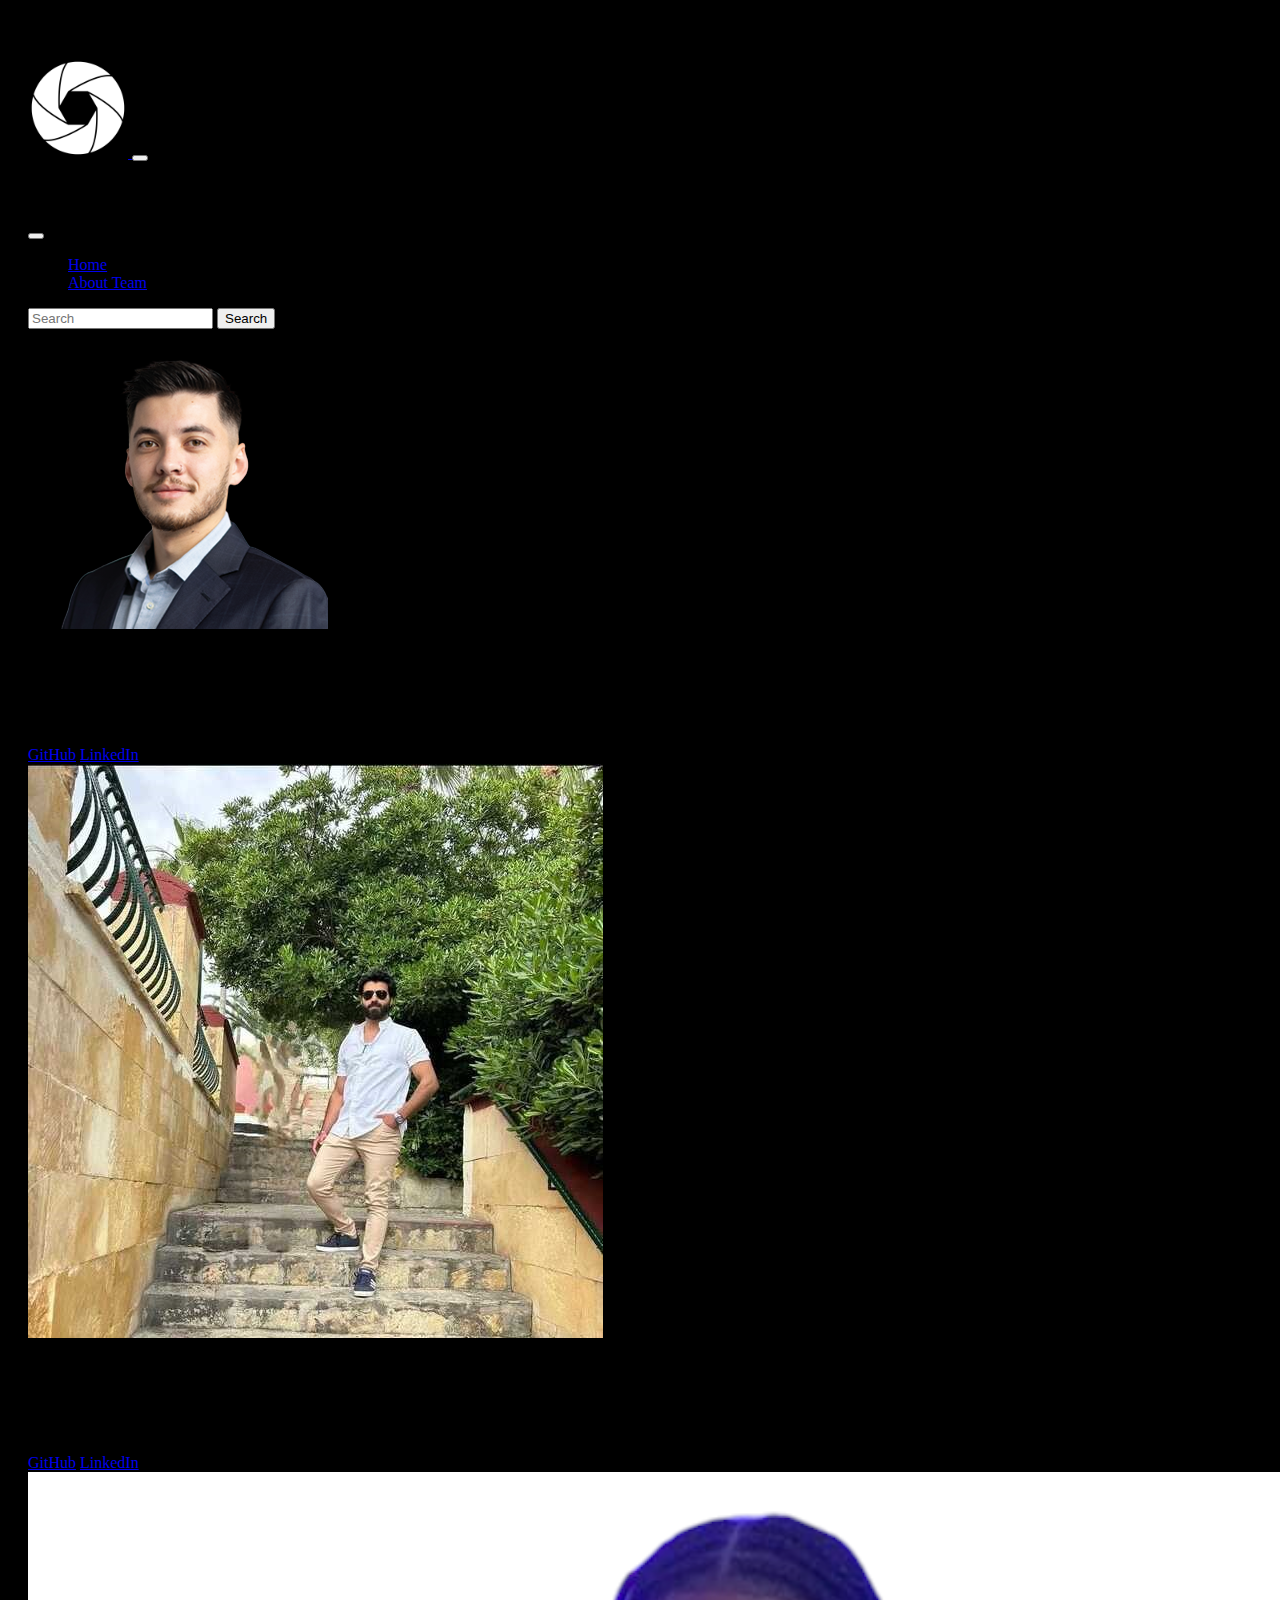
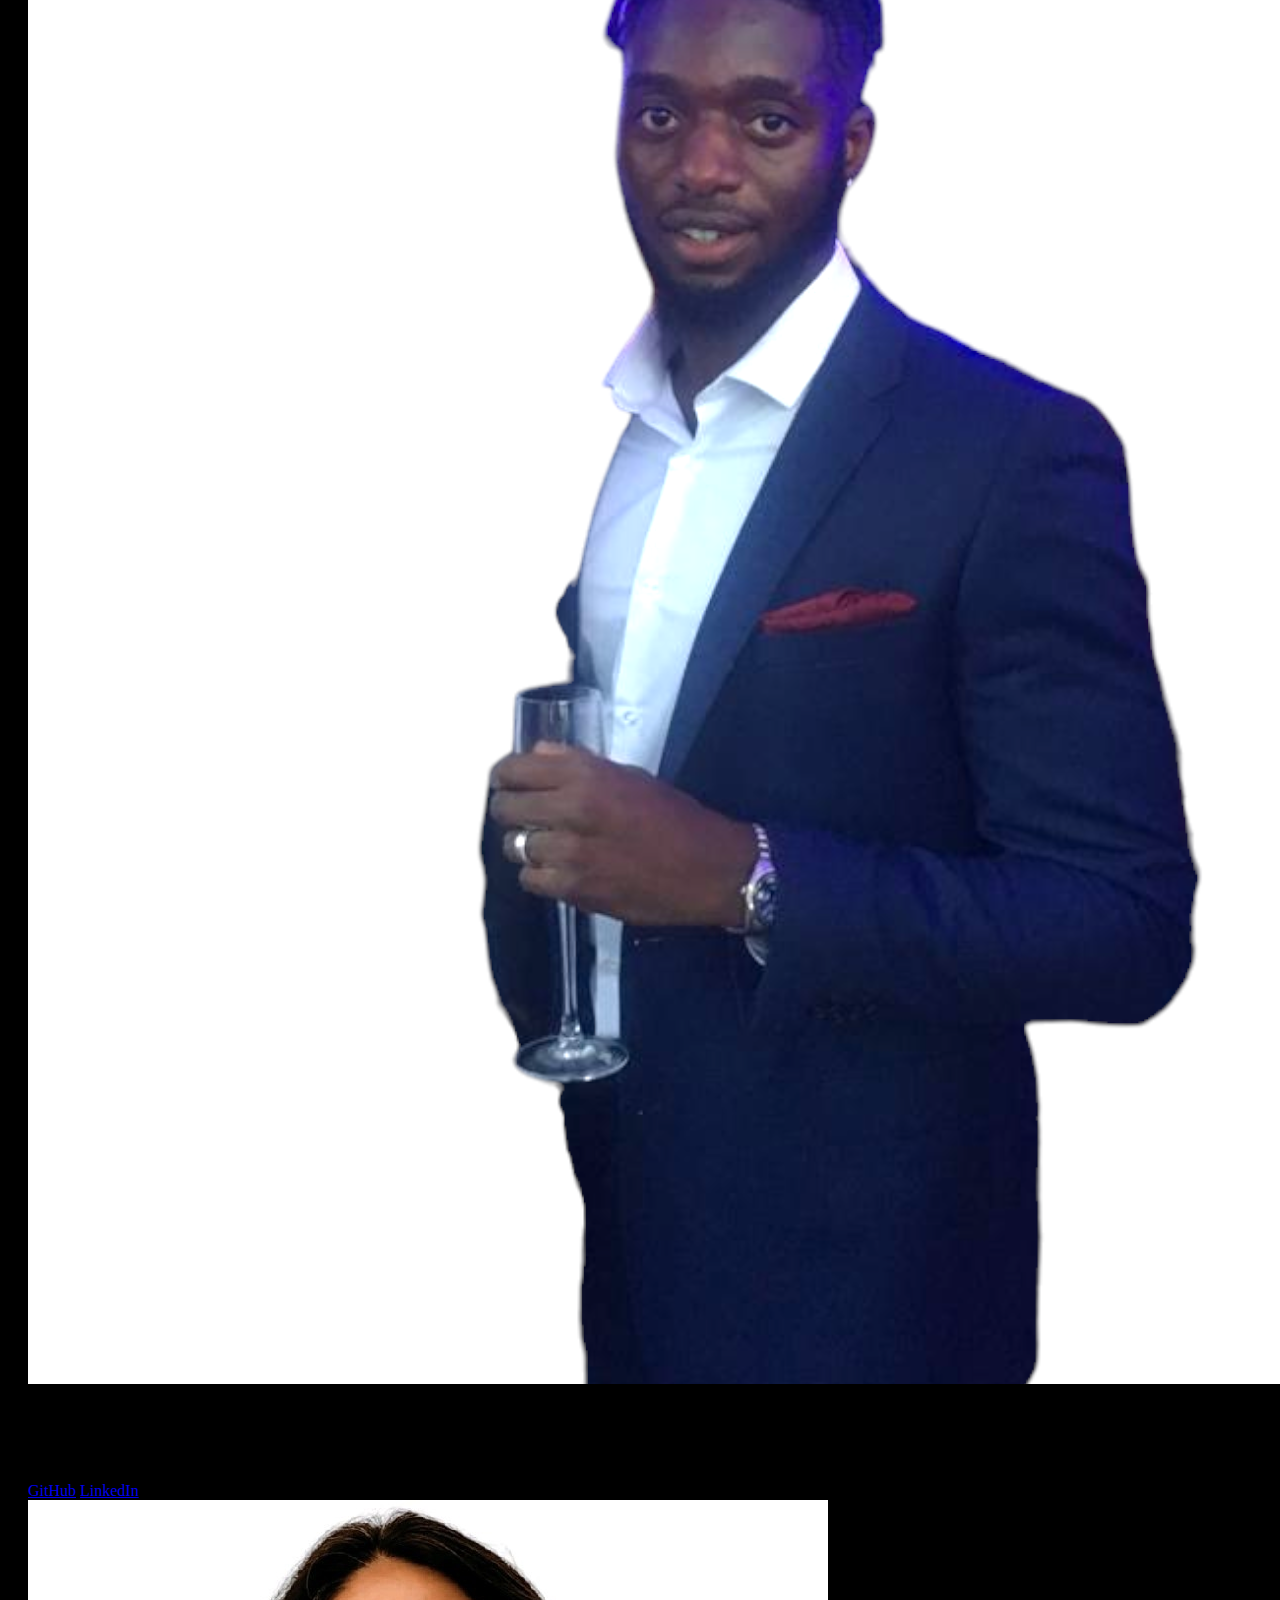
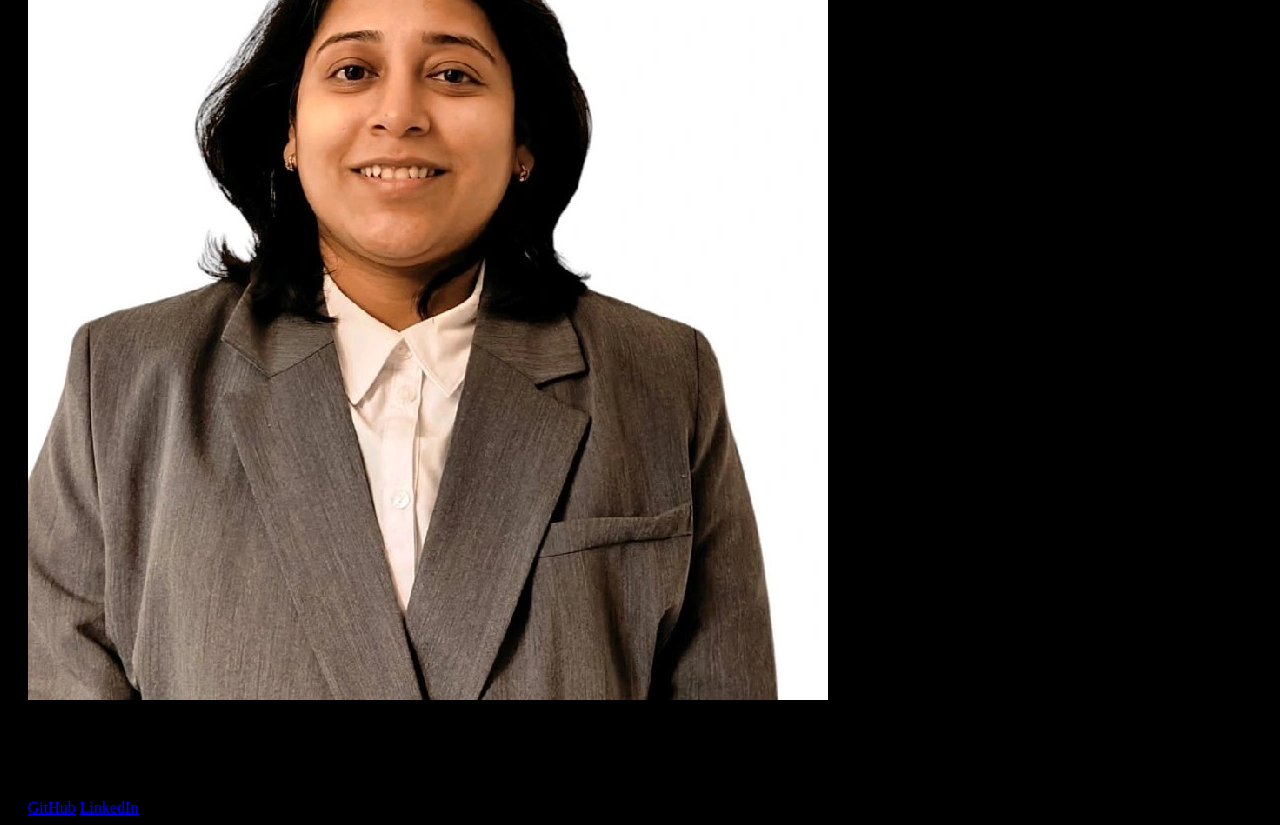
<file: team.html>
<!DOCTYPE html>
<html lang="en">

<head>
  <meta charset="UTF-8">
  <meta name="viewport" content="width=device-width, initial-scale=1.0">
  <title>About Team</title>
  <link rel="icon" type="image/x-icon" href="/Design/logo/favicon.ico">
  <link href="https://cdn.jsdelivr.net/npm/bootstrap@5.3.2/dist/css/bootstrap.min.css" rel="stylesheet"
    integrity="sha384-T3c6CoIi6uLrA9TneNEoa7RxnatzjcDSCmG1MXxSR1GAsXEV/Dwwykc2MPK8M2HN" crossorigin="anonymous">
  <style>
    body {
      padding-top: 50px;
      padding-left: 20px;
      padding-right: 20px;
      background-color: black
    }

    #header {
      padding-bottom: 30px;
      padding-top: 5px;

    }
  </style>

</head>

<body>
  <nav class="navbar navbar-expand-lg">
    <div class="container-fluid">

      <a class="navbar-brand" href="/index.html">

        <!-- <img class="logo" width="200px" height="200px" src="../Design/logo/LOGO.png" alt="Logo" class="d-inline-block align-text-top"> -->
        <img class="logo" height="100px" src="/Design/logo/Blue White Modern Simple Film Production Logo.png" alt="Logo"
          class="d-inline-block align-text-top">
      </a>

      <button class="navbar-toggler" type="button" data-bs-toggle="offcanvas" data-bs-target="#offcanvasNavbar"
        aria-controls="offcanvasNavbar" aria-label="Toggle navigation">
        <span class="" role="button"><i class="fa fa-bars" aria-hidden="true" style="color:#e6e6ff"></i></span>
      </button>
      <div class="offcanvas offcanvas-end" tabindex="-1" id="offcanvasNavbar" aria-labelledby="offcanvasNavbarLabel">
        <div class="offcanvas-header">
          <h5 class="offcanvas-title" id="offcanvasNavbarLabel">Offcanvas</h5>
          <button type="button" class="btn-close" data-bs-dismiss="offcanvas" aria-label="Close"></button>
        </div>
        <div class="offcanvas-body">
          <ul class="navbar-nav justify-content-center flex-grow-1 pe-3">
            <li class="nav-item">
              <a class="nav-link active text-white" aria-current="page" href="#">Home</a>
            </li>
            <li class="nav-item">
              <a class="nav-link mx-lg-2" href="./team.html">About Team</a>
            </li>
          </ul>

        </div>
      </div>

      <form class="d-flex mt-3" role="search" id="movie-search">
        <input class="form-control me-2" type="search" placeholder="Search" aria-label="Search" id="movie-input">
        <button class="btn btn-outline-primary" id="find-movie" type="submit">Search</button>
      </form>
    </div>
  </nav>
  <div class="row">
    <div class="col-lg-3">
      <div class="card">
        <img src="./images/aaron.png" class="card-img-top" alt="Aaron profile pic">
        <div class="card-body">
          <h5 class="card-title">Aaron Armstrong</h5>
          <p class="card-text">Greetings! I'm Aaron, a passionate front-end developer currently honing my skills through
            a comprehensive bootcamp. With a background in recruitment, I bring a unique blend of creativity and
            analytical thinking to my coding endeavors.</p>
          <a target="_blank" href="https://github.com/aaron1490" class="btn btn-primary">GitHub</a>
          <a target="_blank" href="https://www.linkedin.com/in/aaron-armstrong-%E8%89%BE%E4%BF%8A%E6%A8%82-80986ba5/"
            class="btn btn-primary">LinkedIn</a>


        </div>
      </div>

    </div>
    <div class="col-lg-3">
      <div class="card">
        <img src="../images/rama.jpg" class="card-img-top" alt="Rahmatullah profile pic">
        <div class="card-body">
          <h5 class="card-title">Rahmatullah Zadran</h5>
          <p class="card-text">Hello, I'm Rahmatullah, a dedicated front-end development enthusiast on an exciting
            journey to master the art of web development. With a foundation in telecoms engineering, I bring a unique
            perspective to the world of coding, merging technical acumen with a creative flair.</p>
          <a target="_blank" href="https://github.com/RahmatullahZadran" class="btn btn-primary">GitHub</a>
          <a target="_blank" href="https://www.linkedin.com/in/rahmatullah-zadran-10b8391a6/"
            class="btn btn-primary">LinkedIn</a>

        </div>
      </div>


    </div>
    <div class="col-lg-3">
      <div class="card">
        <img src="../images/moses2.png" class="card-img-top" alt="Moses profile pic">
        <div class="card-body">
          <h5 class="card-title">Moses Alabi</h5>
          <p class="card-text">Aspiring web developer with a focus on front-end development, also exploring other
            technologies and frameworks within the sector.</p>
          <a target="_blank" href="https://github.com/mosesalabi21" class="btn btn-primary">GitHub</a>
          <a target="_blank" href="https://www.linkedin.com/in/moses-alabi-bb62a097/"
            class="btn btn-primary">LinkedIn</a>
        </div>
      </div>

    </div>
    <div class="col-lg-3">
      <div class="card">
        <img src="./images/Shweta.jpg" class="card-img-top" alt="Shweta profile pic">
        <div class="card-body">
          <h5 class="card-title">Shweta Tambe</h5>

          <p class="card-text">Consistently learning and adjusting to new technology and industry trends to stay updated
            in this rapidly evolving sector.</p>
          <a target="_blank" href="https://github.com/ShwetaTambe060217" class="btn btn-primary"
            target="_blank">GitHub</a>
          <a target="_blank" href="https://www.linkedin.com/in/shweta-tambe/" class="btn btn-primary"
            target="_blank">LinkedIn</a>

        </div>
      </div>

    </div>

  </div>
</body>

</html>
</file>
